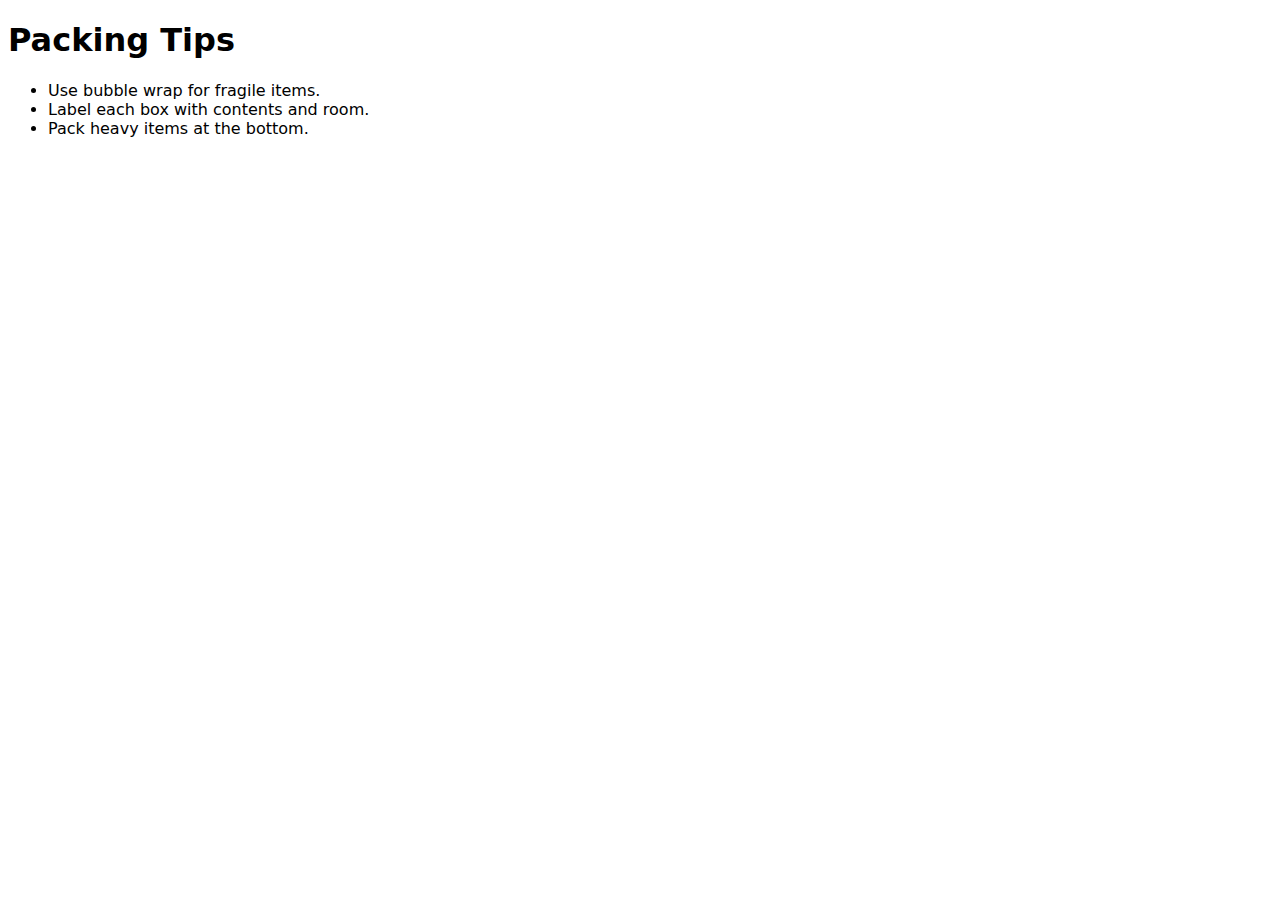
<file: blog/packing-tips.html>
<!DOCTYPE html>
<html lang="en">
<head>
  <title>Packing Tips for Safe Moving | Services Mover & Packers</title>
  <meta name="description" content="Learn expert packing tips to protect your belongings during your move in Hyderabad.">
  <link rel="stylesheet" href="../css/styles.css">
</head>
<body>
  <partial src="../partials/header.html"></partial>
  <main class="section">
    <h1>Packing Tips</h1>
    <ul>
      <li>Use bubble wrap for fragile items.</li>
      <li>Label each box with contents and room.</li>
      <li>Pack heavy items at the bottom.</li>
    </ul>
  </main>
  <partial src="../partials/footer.html"></partial>
</body>
</html>
</file>
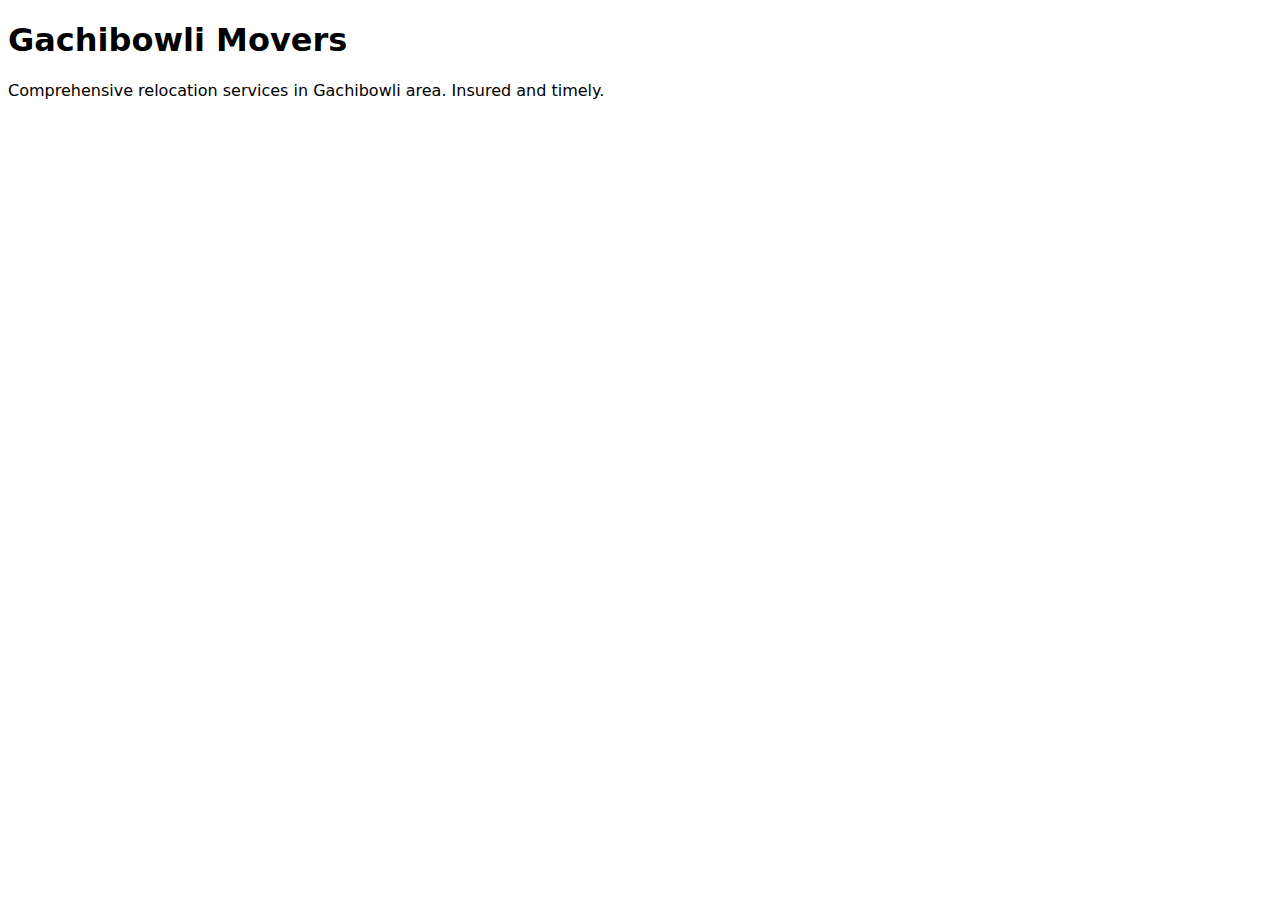
<file: locations/gachibowli.html>
<!DOCTYPE html>
<html lang="en">
<head>
  <title>Packers & Movers in Gachibowli</title>
  <meta name="description" content="Professional moving and packing solutions for Gachibowli residents.">
  <link rel="stylesheet" href="../css/styles.css">
  <script src="../partials/schema.html"></script>
</head>
<body>
  <partial src="../partials/header.html"></partial>
  <main class="section">
    <h1>Gachibowli Movers</h1>
    <p>Comprehensive relocation services in Gachibowli area. Insured and timely.</p>
  </main>
  <partial src="../partials/footer.html"></partial>
</body>
</html>
</file>
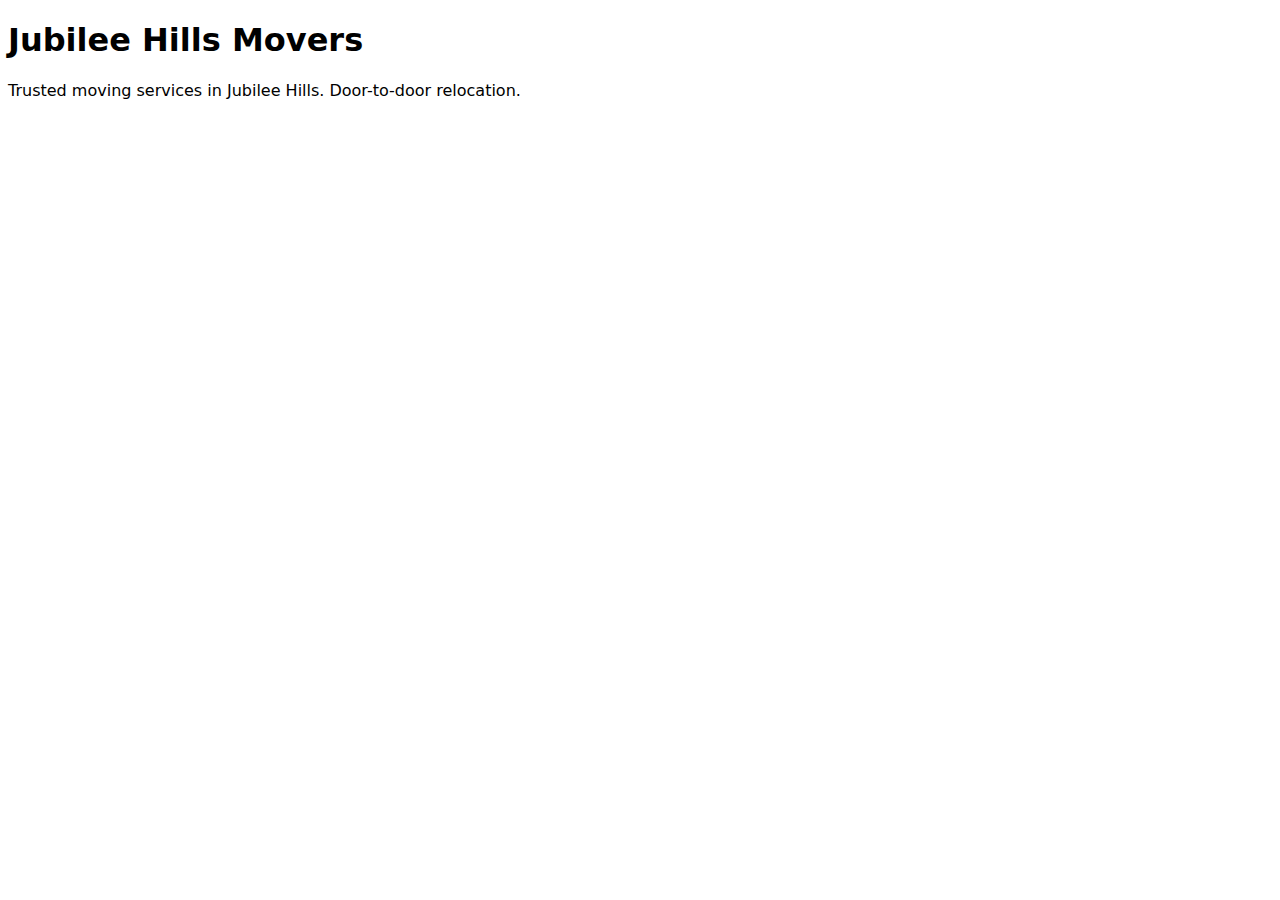
<file: locations/jubilee-hills.html>
<!DOCTYPE html>
<html lang="en">
<head>
  <title>Packers & Movers in Jubilee Hills</title>
  <meta name="description" content="Local moving experts serving Jubilee Hills with home and office relocation services.">
  <link rel="stylesheet" href="../css/styles.css">
  <script src="../partials/schema.html"></script>
</head>
<body>
  <partial src="../partials/header.html"></partial>
  <main class="section">
    <h1>Jubilee Hills Movers</h1>
    <p>Trusted moving services in Jubilee Hills. Door-to-door relocation.</p>
  </main>
  <partial src="../partials/footer.html"></partial>
</body>
</html>
</file>
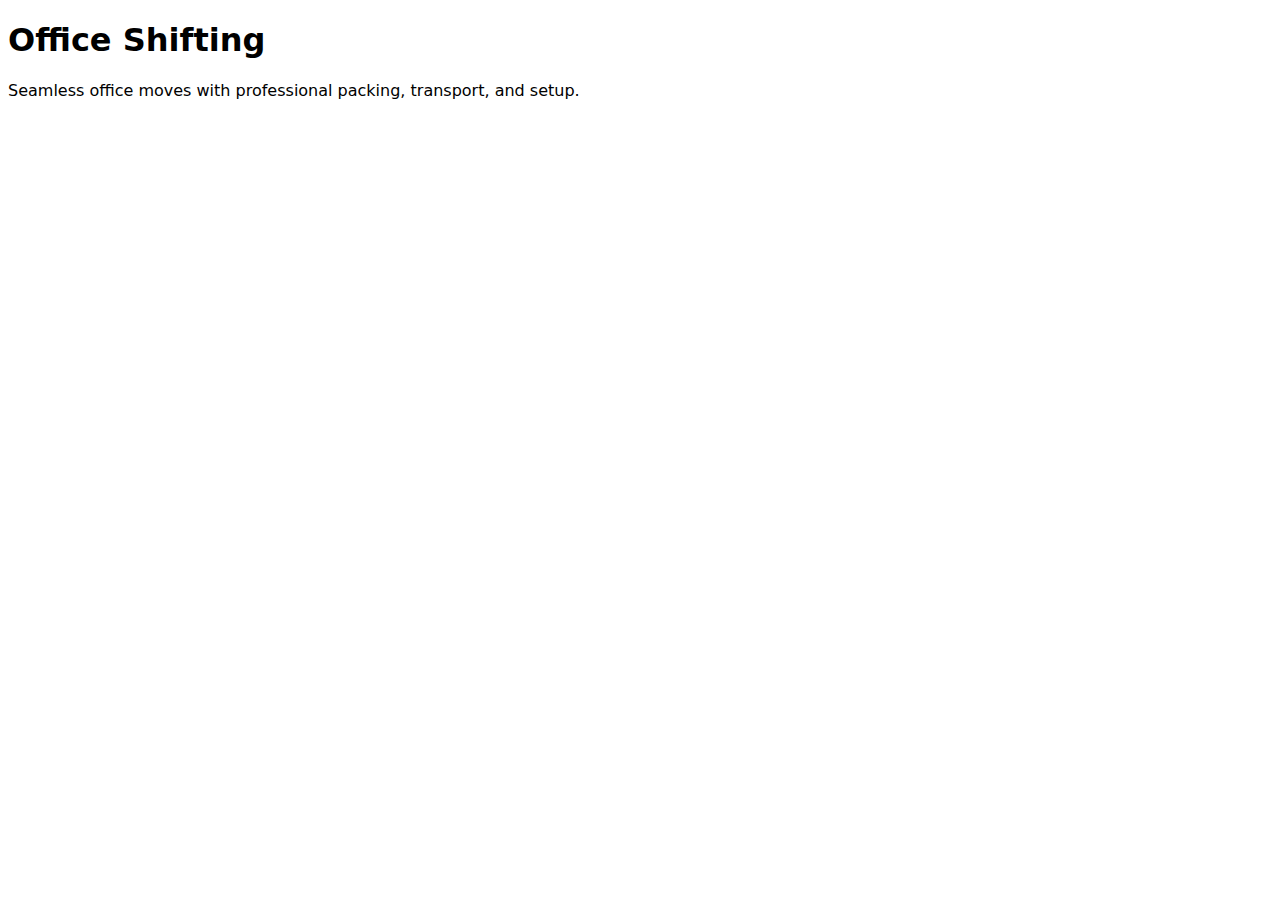
<file: services/office-shifting.html>
<!DOCTYPE html>
<html lang="en">
<head>
  <title>Office Shifting in Hyderabad | Services Mover & Packers</title>
  <meta name="description" content="Minimize downtime—expert office relocation services across Hyderabad.">
  <link rel="stylesheet" href="../css/styles.css">
  <script src="../partials/schema.html"></script>
</head>
<body>
  <partial src="../partials/header.html"></partial>
  <main class="section">
    <h1>Office Shifting</h1>
    <p>Seamless office moves with professional packing, transport, and setup.</p>
    <!-- Detailed content -->
  </main>
  <partial src="../partials/footer.html"></partial>
</body>
</html>
</file>
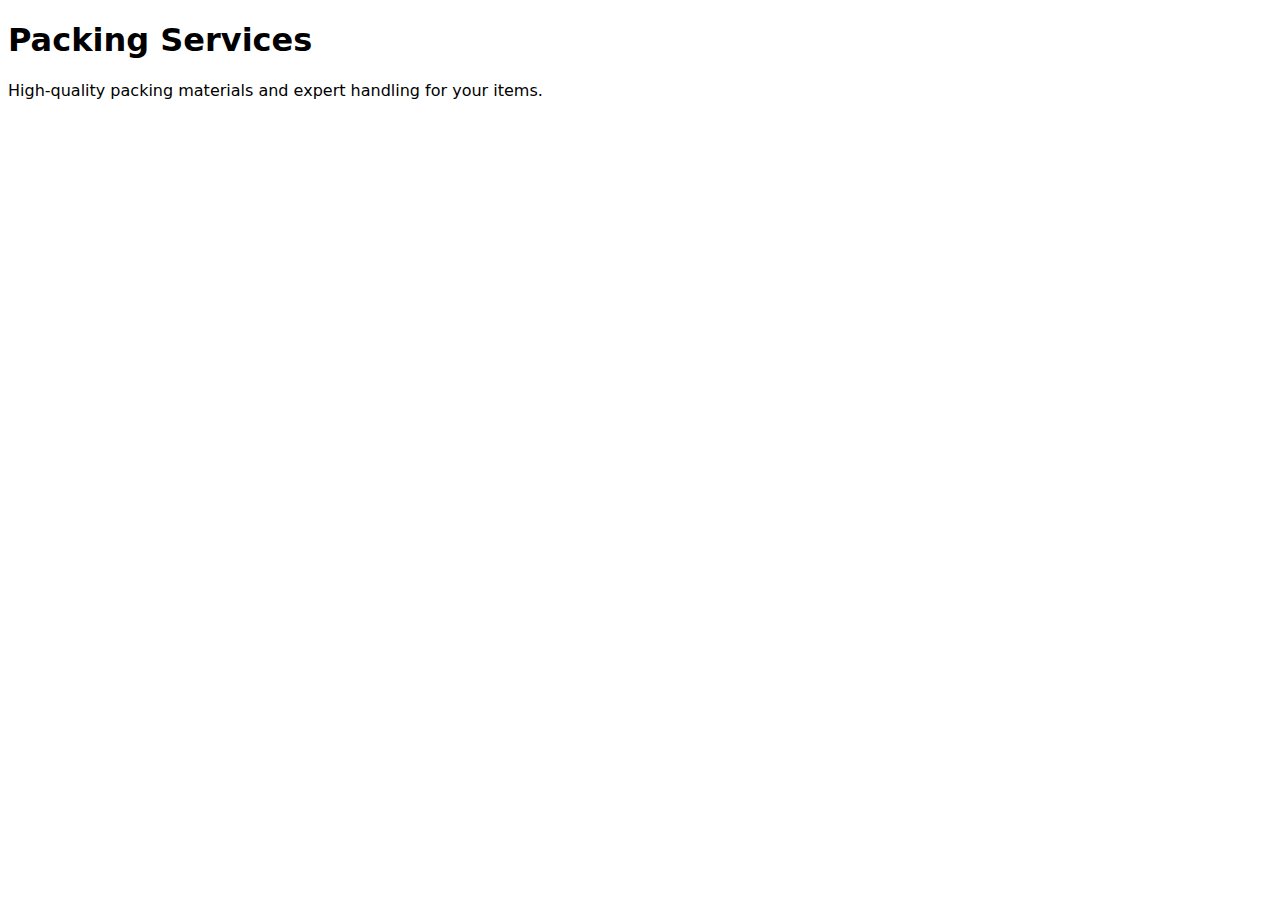
<file: services/packing-services.html>
<!DOCTYPE html>
<html lang="en">
<head>
  <title>Packing Services | Services Mover & Packers</title>
  <meta name="description" content="Safe and secure packing services for all items, including fragile and valuable goods.">
  <link rel="stylesheet" href="../css/styles.css">
  <script src="../partials/schema.html"></script>
</head>
<body>
  <partial src="../partials/header.html"></partial>
  <main class="section">
    <h1>Packing Services</h1>
    <p>High-quality packing materials and expert handling for your items.</p>
    <!-- Detailed content -->
  </main>
  <partial src="../partials/footer.html"></partial>
</body>
</html>
</file>
<file: css/styles.css>
:root{--brand:#0d6efd}
html{scroll-behavior:smooth}
body{font-family:system-ui,-apple-system,Segoe UI,Roboto,"Helvetica Neue",Arial}
header{background:#f8f9fa}
.card i{color:var(--brand)}
#brand{color:var(--brand)}
</file>
